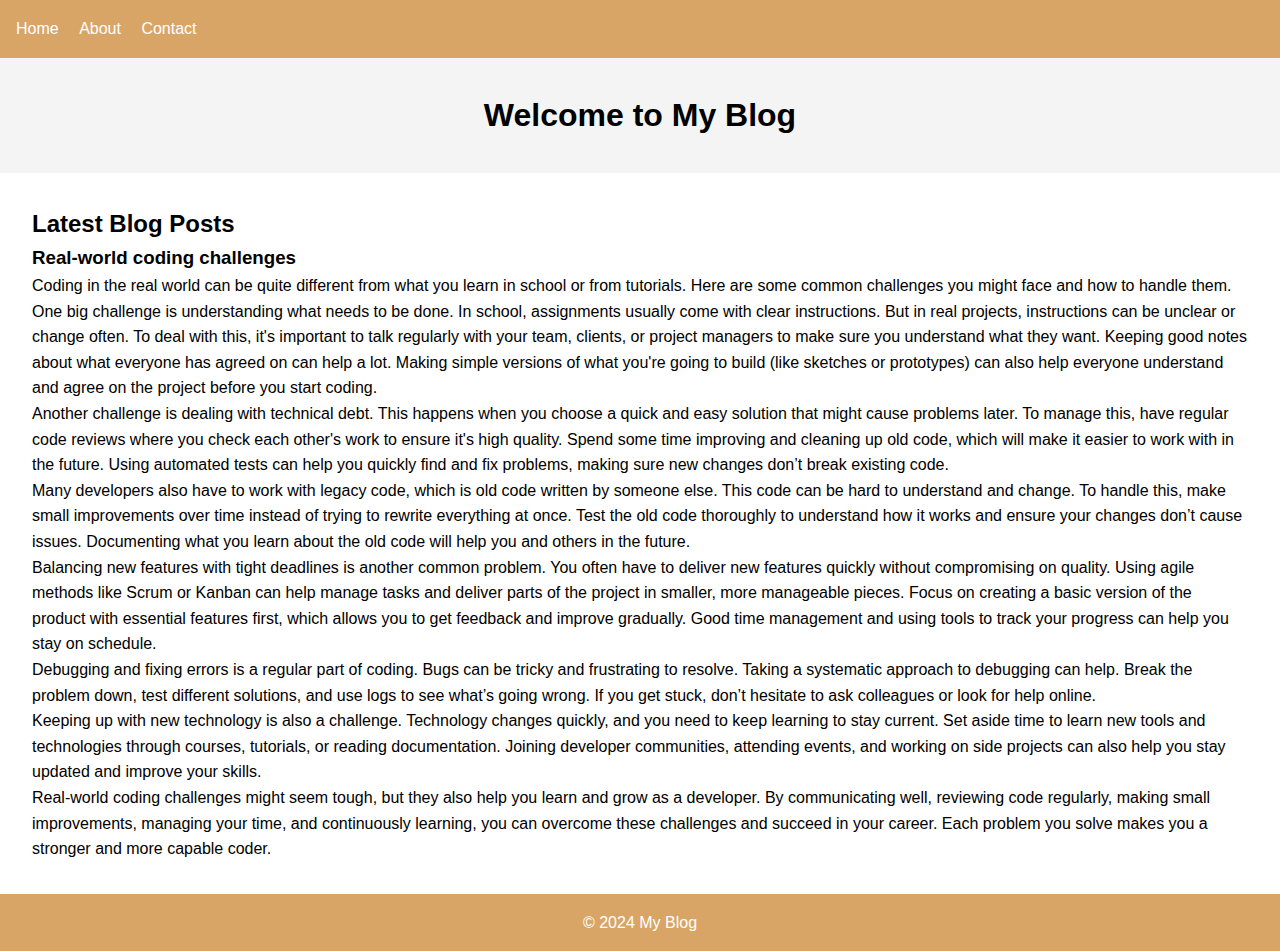
<file: index.html>
<!DOCTYPE html>
<html lang="en">
<head>
    <meta charset="UTF-8">
    <meta name="viewport" content="width=device-width, initial-scale=1.0">
    <title>My Blog</title>
    <link rel="stylesheet" href="styles.css">
</head>
<body>
    <nav>
        <ul>
            <li><a href="index.html">Home</a></li>
            <li><a href="about.html">About</a></li>
            <li><a href="contact.html">Contact</a></li>
        </ul>
    </nav>
    <header>
        <h1>Welcome to My Blog</h1>
    </header>
    <main>
        <section>
            <h2>Latest Blog Posts</h2>
            <!-- Insert blog posts here -->
            <article>
                <h3>Real-world coding challenges </h3>
                <p>Coding in the real world can be quite different from what you learn in school or from tutorials. Here are some common challenges you might face and how to handle them.<p/>
                One big challenge is understanding what needs to be done. In school, assignments usually come with clear instructions. But in real projects, instructions can be unclear or change often. To deal with this, it's important to talk regularly with your team, clients, or project managers to make sure you understand what they want. Keeping good notes about what everyone has agreed on can help a lot. Making simple versions of what you're going to build (like sketches or prototypes) can also help everyone understand and agree on the project before you start coding.<p/>
                    
                    Another challenge is dealing with technical debt. This happens when you choose a quick and easy solution that might cause problems later. To manage this, have regular code reviews where you check each other's work to ensure it's high quality. Spend some time improving and cleaning up old code, which will make it easier to work with in the future. Using automated tests can help you quickly find and fix problems, making sure new changes don’t break existing code.<p/>
                    
                    Many developers also have to work with legacy code, which is old code written by someone else. This code can be hard to understand and change. To handle this, make small improvements over time instead of trying to rewrite everything at once. Test the old code thoroughly to understand how it works and ensure your changes don’t cause issues. Documenting what you learn about the old code will help you and others in the future.<p/>
                    
                    Balancing new features with tight deadlines is another common problem. You often have to deliver new features quickly without compromising on quality. Using agile methods like Scrum or Kanban can help manage tasks and deliver parts of the project in smaller, more manageable pieces. Focus on creating a basic version of the product with essential features first, which allows you to get feedback and improve gradually. Good time management and using tools to track your progress can help you stay on schedule.<p/>
                    
                    Debugging and fixing errors is a regular part of coding. Bugs can be tricky and frustrating to resolve. Taking a systematic approach to debugging can help. Break the problem down, test different solutions, and use logs to see what’s going wrong. If you get stuck, don’t hesitate to ask colleagues or look for help online.<p/>
                    
                    Keeping up with new technology is also a challenge. Technology changes quickly, and you need to keep learning to stay current. Set aside time to learn new tools and technologies through courses, tutorials, or reading documentation. Joining developer communities, attending events, and working on side projects can also help you stay updated and improve your skills.<p/>
                    
                    Real-world coding challenges might seem tough, but they also help you learn and grow as a developer. By communicating well, reviewing code regularly, making small improvements, managing your time, and continuously learning, you can overcome these challenges and succeed in your career. Each problem you solve makes you a stronger and more capable coder.</p>
            </article>
        </section>
    </main>
    <footer>
        <p>&copy; 2024 My Blog</p>
    </footer>
</body>
</html>
</file>
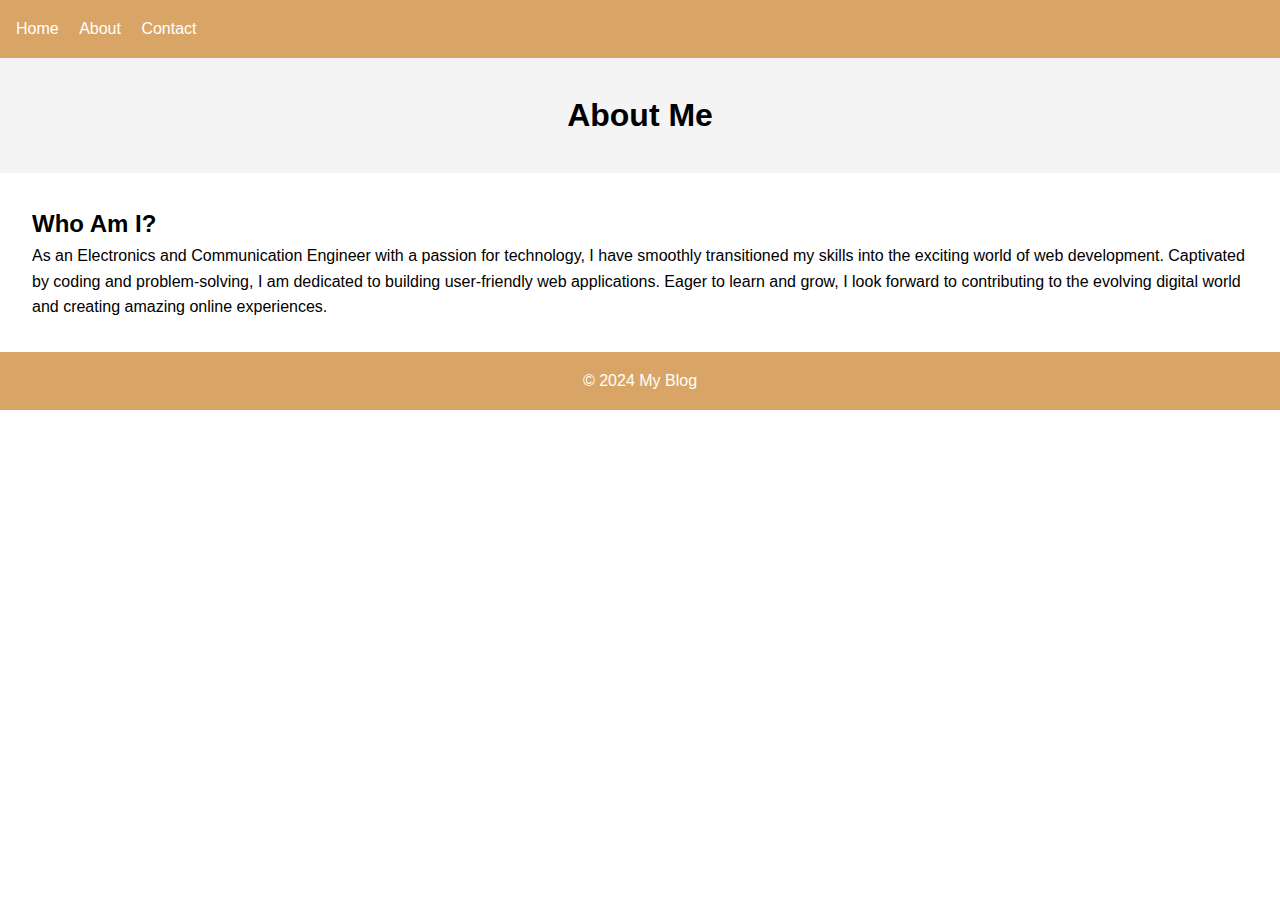
<file: about.html>
<!DOCTYPE html>
<html lang="en">
<head>
    <meta charset="UTF-8">
    <meta name="viewport" content="width=device-width, initial-scale=1.0">
    <title>About Me</title>
    <link rel="stylesheet" href="styles.css">
</head>
<body>
    <nav>
        <ul>
            <li><a href="index.html">Home</a></li>
            <li><a href="about.html">About</a></li>
            <li><a href="contact.html">Contact</a></li>
        </ul>
    </nav>
    <header>
        <h1>About Me</h1>
    </header>
    <main>
        <section>
            <h2>Who Am I?</h2>
            <p>As an Electronics and Communication Engineer with a passion for technology, I have smoothly transitioned my skills into the exciting world of web development. Captivated by coding and problem-solving, I am dedicated to building user-friendly web applications. Eager to learn and grow, I look forward to contributing to the evolving digital world and creating amazing online experiences.</p>
        </section>
    </main>
    <footer>
        <p>&copy; 2024 My Blog</p>
    </footer>
</body>
</html>
</file>
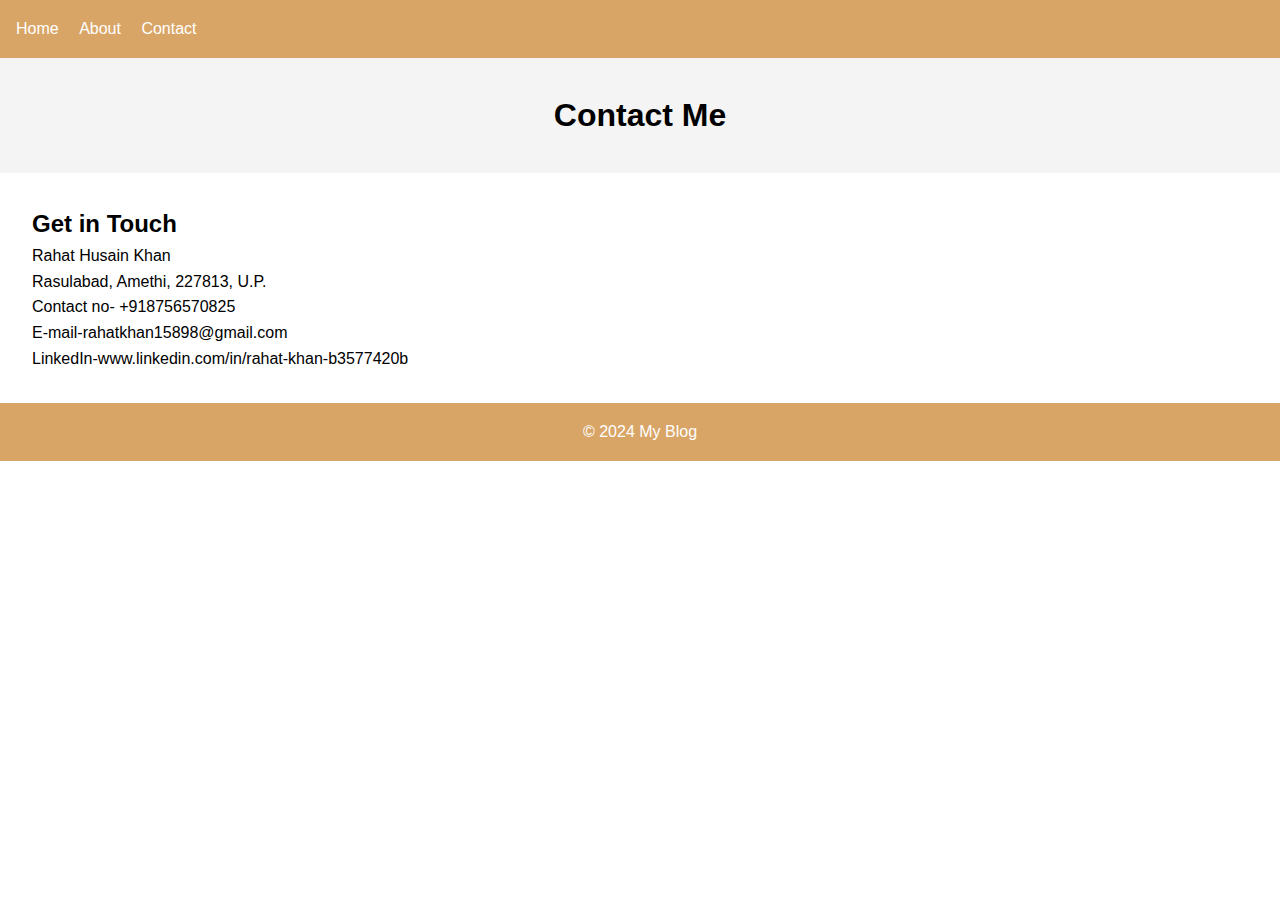
<file: contact.html>
<!DOCTYPE html>
<html lang="en">
<head>
    <meta charset="UTF-8">
    <meta name="viewport" content="width=device-width, initial-scale=1.0">
    <title>Contact Me</title>
    <link rel="stylesheet" href="styles.css">
</head>
<body>
    <nav>
        <ul>
            <li><a href="index.html">Home</a></li>
            <li><a href="about.html">About</a></li>
            <li><a href="contact.html">Contact</a></li>
        </ul>
    </nav>
    <header>
        <h1>Contact Me</h1>
    </header>
    <main>
        <section>
            <h2>Get in Touch</h2>
            <p>Rahat Husain Khan</p>
            Rasulabad, Amethi, 227813, U.P.<p/>
            Contact no- +918756570825<p/>
            E-mail-rahatkhan15898@gmail.com<p/>
            LinkedIn-www.linkedin.com/in/rahat-khan-b3577420b<p/>
            
        </section>
    </main>
    <footer>
        <p>&copy; 2024 My Blog</p>
    </footer>
</body>
</html>
</file>
<file: styles.css>
body, h1, h2, h3, p, ul, li {
    margin: 0;
    padding: 0;
}

body {
    font-family: Arial, sans-serif;
    line-height: 1.6;
}

nav {
    background-color: #c87d22b0;
    color: #1274b1;
    padding: 1rem;
}

nav ul {
    list-style-type: none;
}

nav ul li {
    display: inline;
    margin-right: 1rem;
}

nav ul li a {
    text-decoration: none;
    color: #fff;
}

header {
    background-color: #f4f4f4;
    padding: 2rem;
    text-align: center;
}

main {
    padding: 2rem;
}

footer {
    background-color: #c87d22b0;
    color: #fff;
    text-align: center;
    padding: 1rem;
}
</file>
